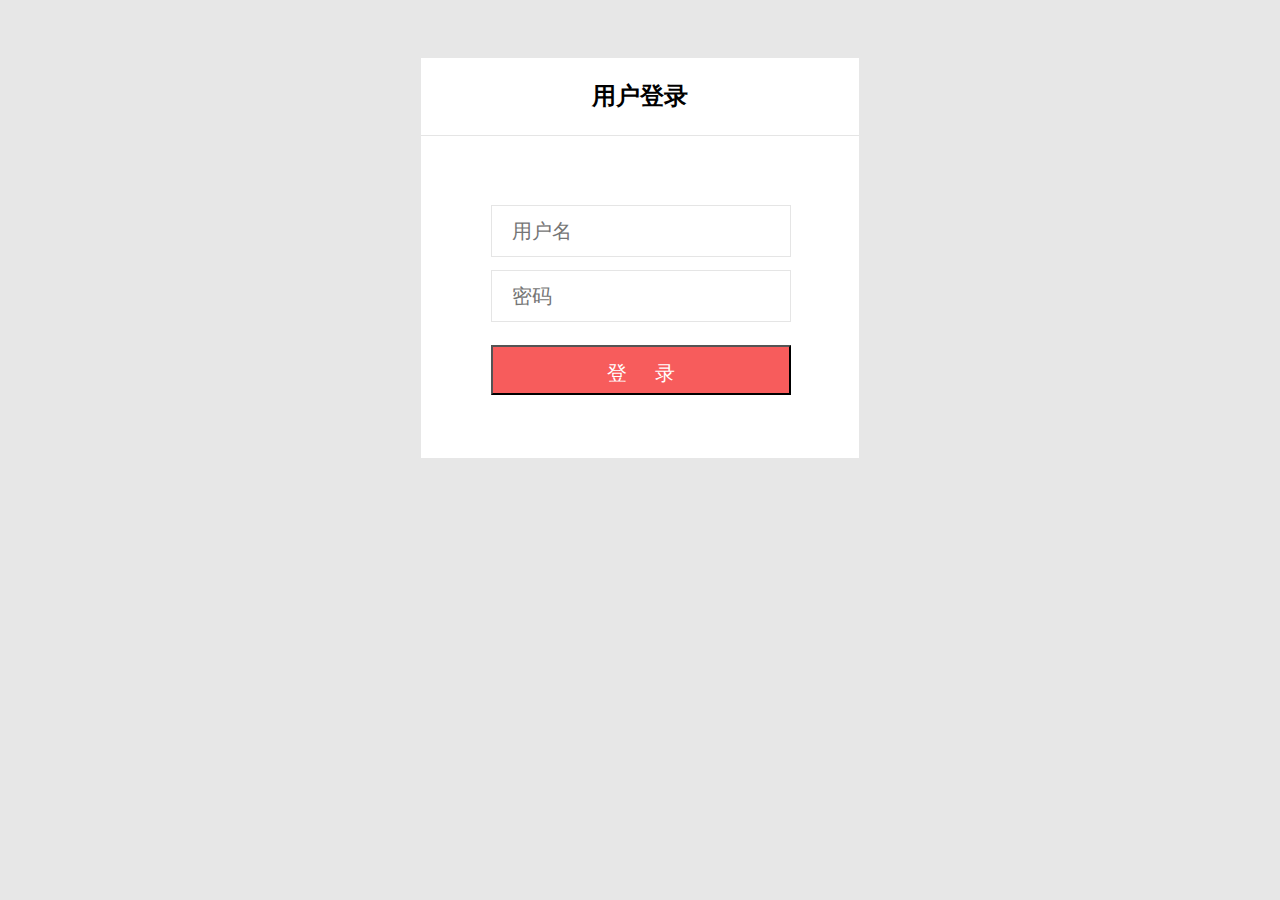
<file: templates/login.html>
<!DOCTYPE html>
<html>
	<head>
		<meta charset="utf-8">
		<title>登录页面</title>
		<style type="text/css">
			.content{
				width: 1100px;
				margin: 0 auto;
				clear: both;
				overflow: hidden;
			}
			.mid_content{
				margin: 50px auto;
			}
			.dl{
				width: 438px;
				height: 400px;
				background: #fff;
				margin: 0 auto;
			}
			.dl h1{
				width: 438px;
				text-align: center;
				height: 77px;
				line-height: 77px;
				border-bottom: 1px solid #E5E5E5;
				font-size: 24px;
			}
			.sr{
				padding: 53px 70px;
			}
			.sr li{
				height: 65px;
				text-align: center;
				list-style: none;
			}
			.yhm{
				width: 276px;
				height: 48px;
				border: 1px solid #E5E5E5;
				line-height: 48px;
				padding-left: 20px;
			}
			.ljdl{
				width: 300px;
				height: 50px;
				line-height: 50px;
				background: #F75C5C;
				display: block;
				text-align: center;
				margin-top: 10px;
			}
			input{
				font-size: 20px;
			}
		</style>
	</head>
	<body style="background: #E7E7E7;">    
		<div class="content">
			<div class="mid_content">
				<div class="dl">
					<h1>用户登录</h1>
					<form action="/login" method="post">
						<ul class="sr">
							<li>
								<input class="yhm" type="text" name="username" autocomplete="off" placeholder="用户名"/><br>
							</li>
							<li>
								<input  class="yhm" type="password" name="password"  autocomplete="off" placeholder="密码"/><br>
							</li>
							<li>
								<input style="color:#fff;" class="ljdl" type="submit" value="登     录" />
							</li>
						</ul>
					</form>	
				</div>
			</div>
		</div>
	</body>
</html>
</file>
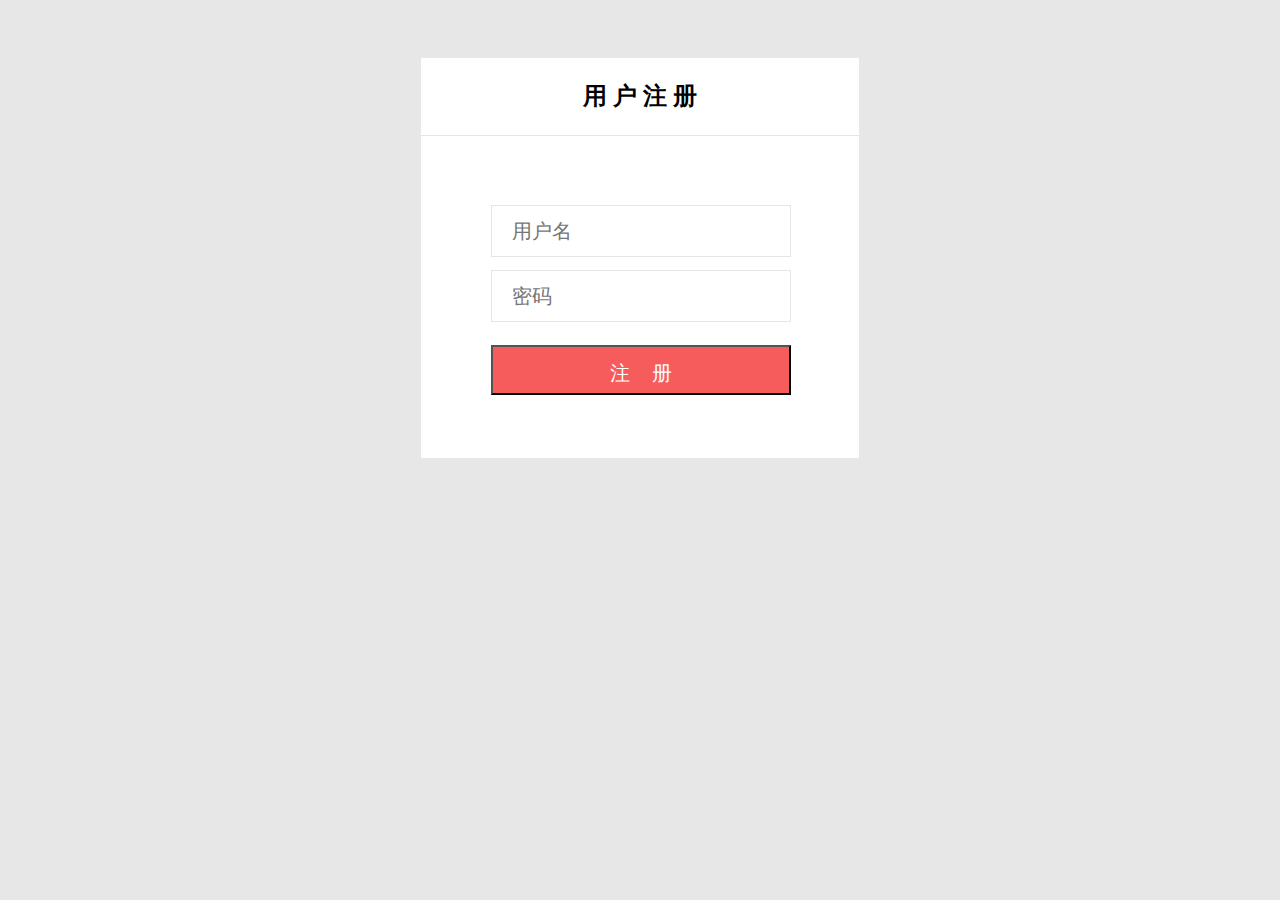
<file: templates/regist.html>
<!DOCTYPE html>
<html>
	<head>
		<meta charset="utf-8">
		<title>注册页面</title>
		<style type="text/css">
			.content{
				width: 1100px;
				margin: 0 auto;
				clear: both;
				overflow: hidden;
			}
			.mid_content{
				margin: 50px auto;
			}
			.dl{
				width: 438px;
				height: 400px;
				background: #fff;
				margin: 0 auto;
			}
			.dl h1{
				width: 438px;
				text-align: center;
				height: 77px;
				line-height: 77px;
				border-bottom: 1px solid #E5E5E5;
				font-size: 24px;
			}
			.sr{
				padding: 53px 70px;
			}
			.sr li{
				height: 65px;
				text-align: center;
				list-style: none;
			}
			.yhm{
				width: 276px;
				height: 48px;
				border: 1px solid #E5E5E5;
				line-height: 48px;
				padding-left: 20px;
			}
			.ljdl{
				width: 300px;
				height: 50px;
				line-height: 50px;
				background: #F75C5C;
				display: block;
				text-align: 16px;
				margin-top: 10px;
			}
			input{
				font-size: 20px;
			}
		</style>
	</head>
	<body style="background: #E7E7E7;">
		<div class="content">
			<div class="mid_content">
				<div class="dl">
					<h1>用&nbsp;户&nbsp;注&nbsp;册</h1>
					<form action="/regist" method="post">
						<ul class="sr">
							<li>
								<input class="yhm" type="text" name="username" autocomplete="off" placeholder="用户名"/><br>
							</li>
							<li>
								<input  class="yhm" type="password" name="password"  autocomplete="off" placeholder="密码"/><br>
							</li>
							<li>
								<input style="color:#fff;" class="ljdl" type="submit" value="注    册" />
							</li>
						</ul>
					</form>	
				</div>
			</div>
		</div>
	</body>
</html>
</file>
